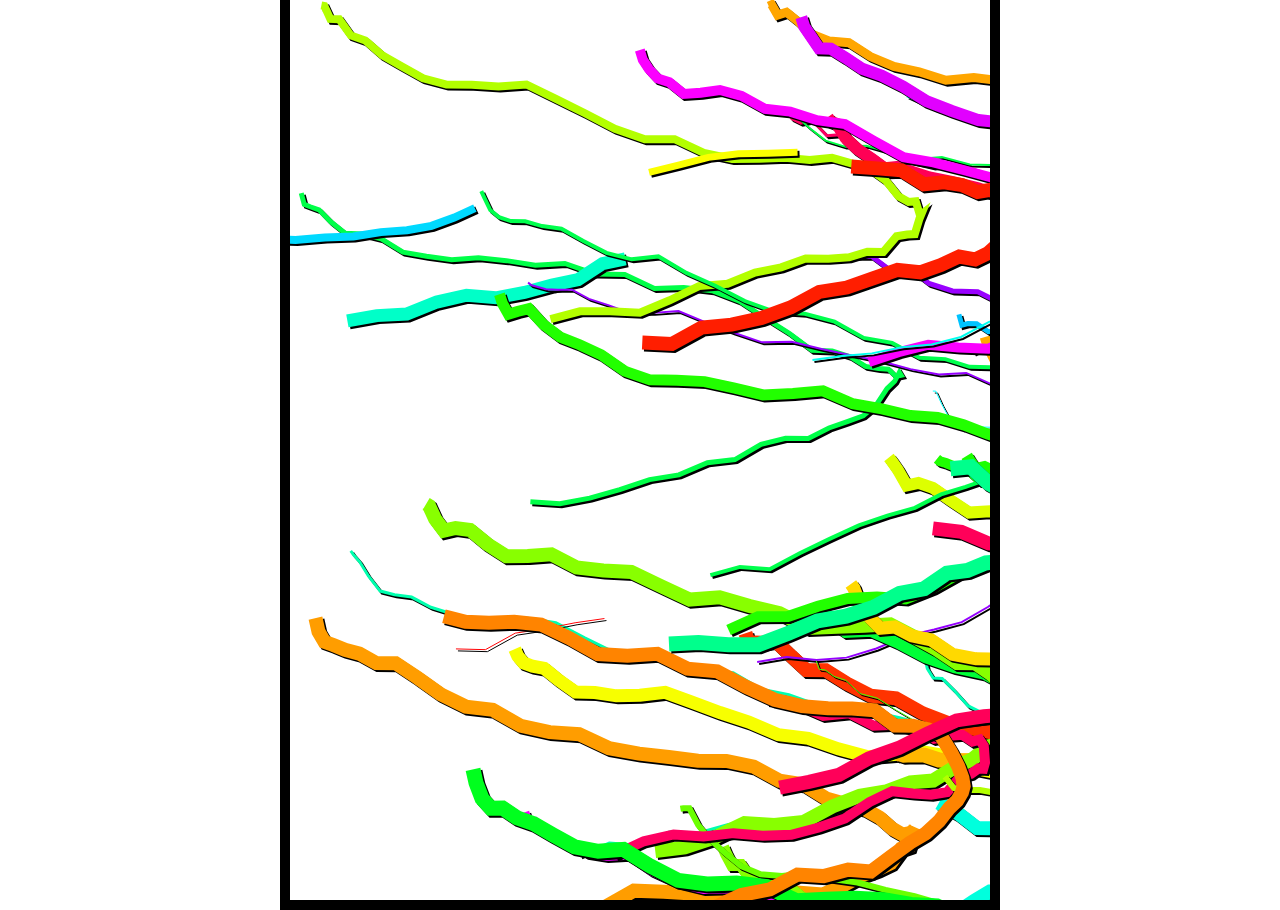
<file: 10---Trigonometry-Sweeps/index.html>
<!DOCTYPE html>
<html lang="en">
<head>
    <meta charset="UTF-8">
    <meta name="viewport" content="width=device-width, initial-scale=1.0">
    <link rel="icon" type="image/png" href="./images/billy.png">
    <link rel="stylesheet" href="style.css">
    <title>Trigonometry Sweeps</title>
</head>
<body>
    <canvas id="canvas1"></canvas>
    <script src="./script.js"></script>
</body>
</html>
</file>
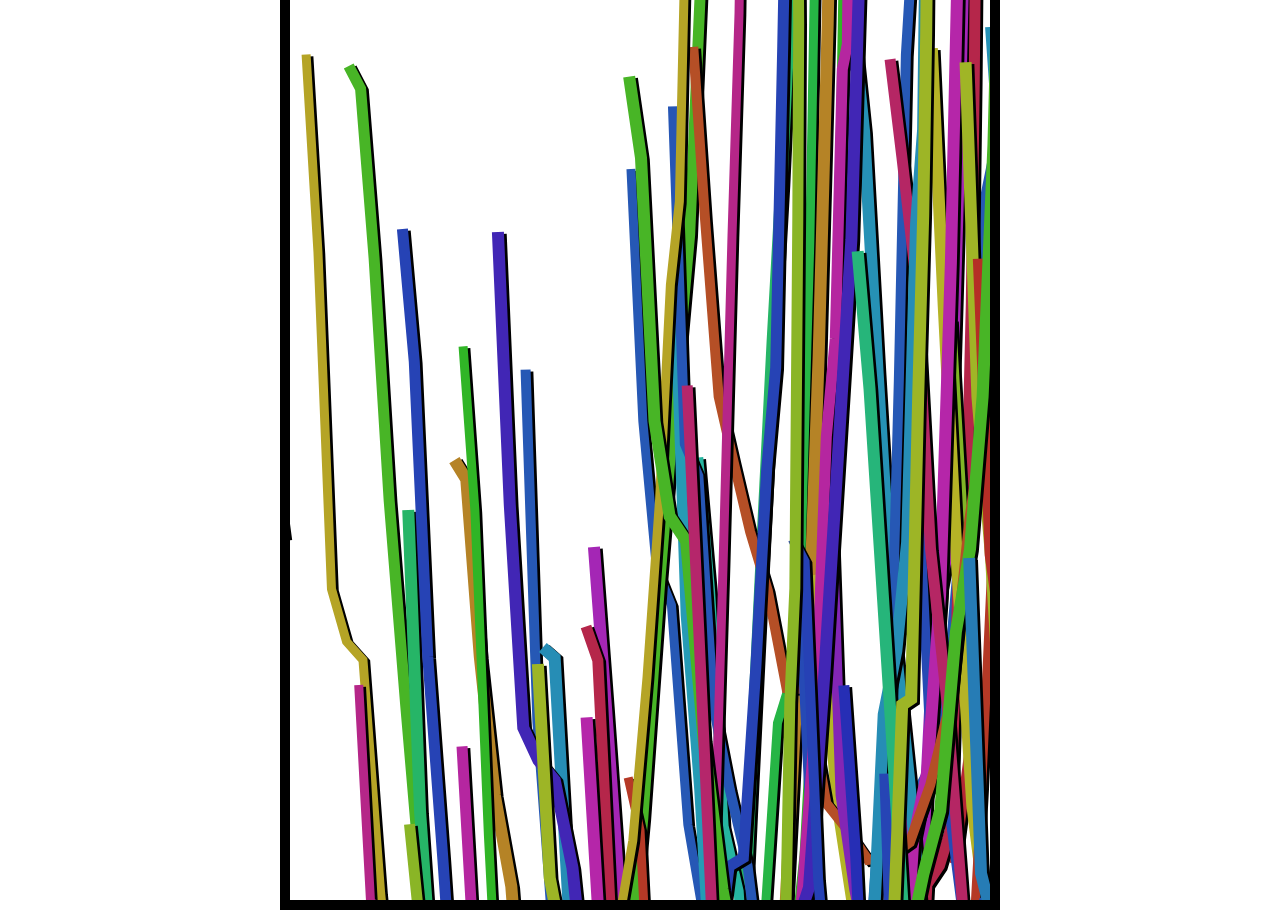
<file: 11---Trigonometry-2/index.html>
<!DOCTYPE html>
<html lang="en">
<head>
    <meta charset="UTF-8">
    <meta name="viewport" content="width=device-width, initial-scale=1.0">
    <link rel="icon" type="image/png" href="./images/billy.png">
    <link rel="stylesheet" href="style.css">
    <title>Trigonomtery 2</title>
</head>
<body>
    <canvas id="canvas1"></canvas>
    <script src="./script.js"></script>
</body>
</html>
</file>
<file: 10---Trigonometry-Sweeps/style.css>
* {
    margin: 0;
    padding: 0;
    box-sizing: border-box;
}

canvas {
    border: 10px solid black;
    position: absolute;
    top: 50%;
    left: 50%;
    transform: translate(-50%, -50%);
}
</file>
<file: 11---Trigonometry-2/style.css>
* {
    margin: 0;
    padding: 0;
    box-sizing: border-box;
}

canvas {
    border: 10px solid black;
    position: absolute;
    top: 50%;
    left: 50%;
    transform: translate(-50%, -50%);
}
</file>
